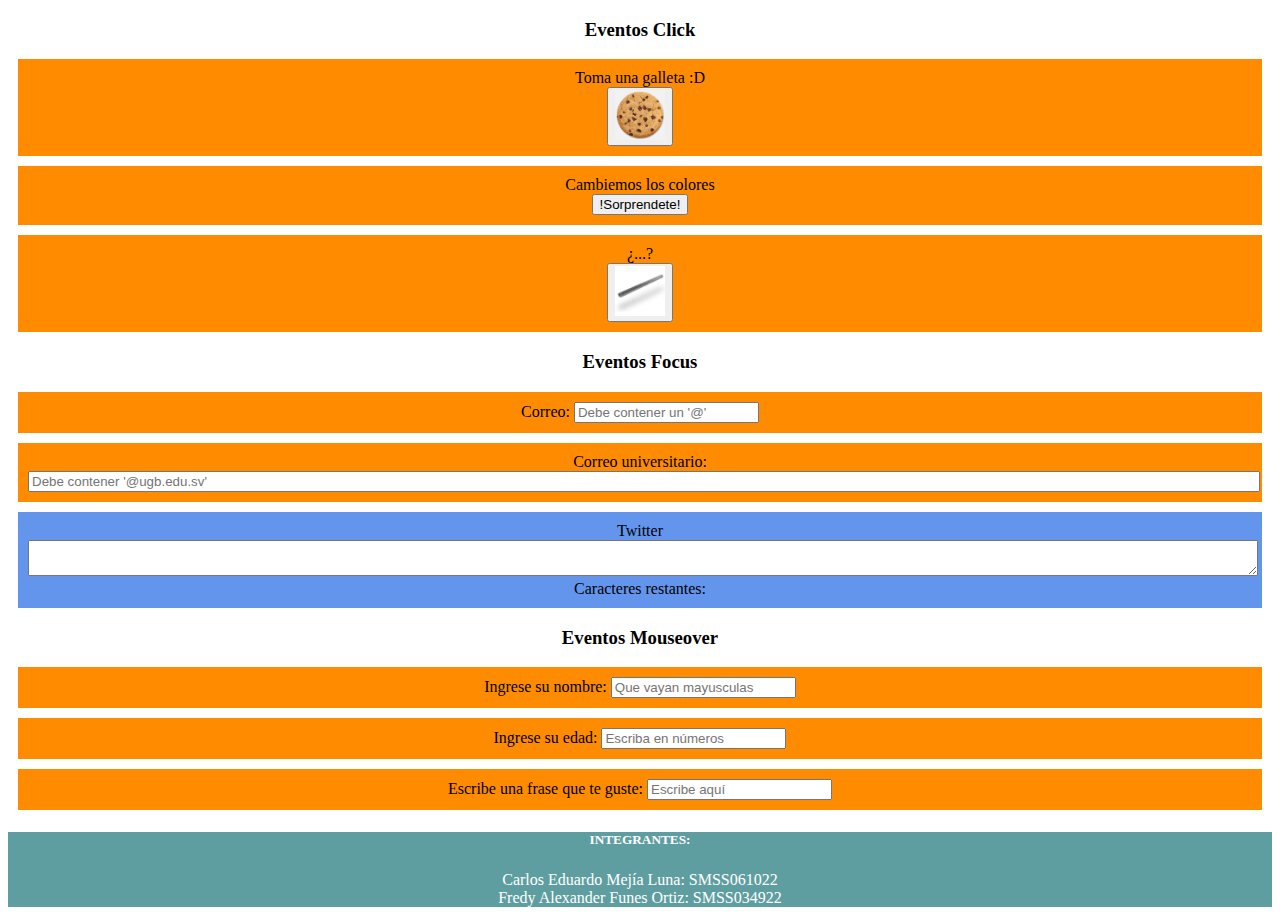
<file: Pagina-Web-Semana-4-main/index.html>
<!DOCTYPE html>
<html lang="es">
<head>
    <meta charset="UTF-8">
    <meta name="viewport" content="width=device-width, initial-scale=1.0">
    <link href="https://cdn.jsdelivr.net/npm/bootstrap@5.3.2/dist/css/bootstrap.min.css" rel="stylesheet" integrity="sha384-T3c6CoIi6uLrA9TneNEoa7RxnatzjcDSCmG1MXxSR1GAsXEV/Dwwykc2MPK8M2HN" crossorigin="anonymous">
    <link rel="stylesheet" href="style.css">
    <title>Práctica semana 4</title>
</head>
<body>
    <div class="container">
        <div class="row">
            <h3 class="eventos">Eventos Click</h3>
        </div>
        <div class="row">
          <div class="col-sm ejemplos">
            Toma una galleta :D
            <div>
                <button type="button" class="boton" id="galleta">
                    <img src="Media/galleta.png" width="50px" height="50px">
                </button>
                <div>
                    <label id="n_clicks_galleta"></label>
                </div>                
            </div>
          </div>
          <div class="col-sm ejemplos" id="multicolor">
            <label>Cambiemos los colores</label>
            <div>
                <button type="button" class="boton" id="cambia_colores">!Sorprendete!</button>
            </div>
            <label id="hexadecimal"></label>
          </div>
          <div class="col-sm ejemplos">
            <label>¿...?</label>
            <div>
                <button type="button"  class="boton" id="barra_metal">
                    <img src="Media/barra_metal.jpg" width="50px" height="50px">
                    <audio id="sonido_barra_metal" src="Media/audio_barra_metal.mp3"></audio>
                </button>
            </div>
          </div>
        </div>
        
        <div class="row">
            <h3 class="eventos">Eventos Focus</h3>
        </div>
        <div class="row">
          <div class="col-sm ejemplos">
            <label>Correo:</label>
            <input  id="input1" placeholder="Debe contener un '@'">
          </div>
          <div class="col-sm ejemplos">
            <label>Correo universitario:</label>
            <input  id="input2" placeholder="Debe contener '@ugb.edu.sv'">
            <label id="correo_invalido"></label>
          </div>
          <div class="col-sm ejemplos twitterbox">
            Twitter
            <div>
                <textarea id="twitter"></textarea>
            </div>
            <label id="num_caracteres">Caracteres restantes: </label>
          </div>
        </div>

        <div class="row">
            <h3 class="eventos">Eventos Mouseover</h3>
        </div>
        <div class="row">
          <div class="col-sm ejemplos">
            <label> Ingrese su nombre:</label>
            <input id="Un nombre y un apellido" placeholder="Que vayan mayusculas">
            <script> 
              
              document.getElementById('Un nombre y un apellido').addEventListener('mouseover', function() {
                  document.getElementById('Un nombre y un apellido').style.backgroundColor = '#3498db';
              });
          
              
              document.getElementById('Un nombre y un apellido').addEventListener('mouseout', function() {
                  document.getElementById('Un nombre y un apellido').style.backgroundColor = '';
              });
          </script>
          </div>
          <div class="col-sm ejemplos">
            <label> Ingrese su edad:</label>
            <input id="miEdadInput" placeholder="Escriba en números">
            <script>
                document.getElementById('miEdadInput').addEventListener('mouseover', function() {
                    document.getElementById('miEdadInput').style.backgroundColor = '#e74c3c';
                });
        
                document.getElementById('miEdadInput').addEventListener('mouseout', function() {
                    document.getElementById('miEdadInput').style.backgroundColor = '';
                });
            </script>
        </div>
        
        <div class="col-sm ejemplos">
          <label>Escribe una frase que te guste:</label>
          <input id="miInputFrase" placeholder="Escribe aquí">
          <script>
              document.getElementById('miInputFrase').addEventListener('mouseover', function() {
                  document.getElementById('miInputFrase').style.backgroundColor = '#00FF00';
              });
      
              document.getElementById('miInputFrase').addEventListener('mouseout', function() {
                  document.getElementById('miInputFrase').style.backgroundColor = '';
              });
          </script>
      </div>
      
    </div>
    <script src="script.js"></script>
</body>
<footer>
    <h5>INTEGRANTES: </h5>
    <div>
        <ul>
            <li>Carlos Eduardo Mejía Luna: SMSS061022</li>
            <li>Fredy Alexander Funes Ortiz: SMSS034922</li>
        </ul>
    </div>

</footer>
</html>
</file>
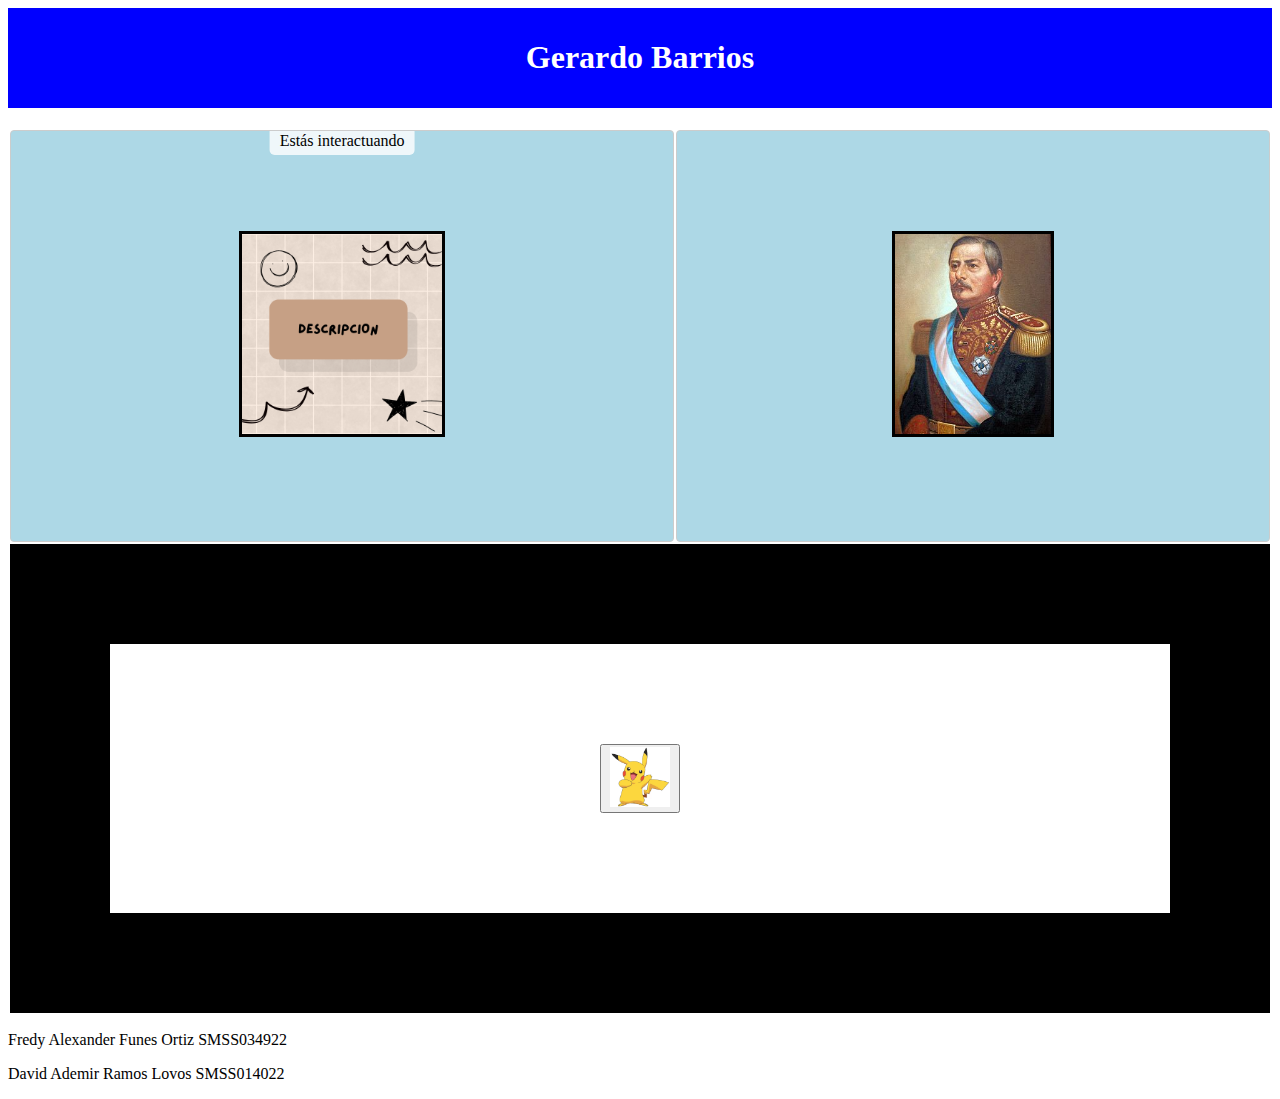
<file: PAR1/lab_02.html>
<!DOCTYPE html>
<html lang="en">
<head>
    <meta charset="UTF-8">
    <meta name="viewport" content="width=device-width, initial-scale=1.0">
    <title>Gerardo Barrios</title>
    <link rel="stylesheet" href="styles.css">
    <style>
        .title {
            background-color: blue;
            color: white;
            padding: 10px;
            text-align: center;
            margin-bottom: 20px; /* Añade espacio debajo del título */
        }

        .box {
            border-radius: 0.25rem;
            margin: 10px;
            background-color: lightblue;
            border: 1px solid #ccc;
            overflow: hidden;
            max-width: 300px;
            position: relative; /* Añadido */
        }

        .box img {
            max-width: 100%;
            height: 200px; /* Establece una altura específica para las imágenes */
            object-fit: cover;
            border: 3px solid black;
        }

        .button-container {
            text-align: center; /* Centra el contenido horizontalmente */
            position: relative; /* Añadido */
        }

        .interaction-message {
            position: absolute;
            top: -20px; /* Ajusta según sea necesario */
            left: 50%;
            transform: translateX(-50%);
            background-color: rgba(255, 255, 255, 0.8);
            padding: 5px 10px;
            border-radius: 5px;
        }

        /* Ajusta el tamaño del botón */
        .button-container button {
            width: 80px; /* Ancho deseado del botón */
            height: auto; /* Altura automática para mantener la proporción */
        }
    </style>
</head>
<body>
    <div class="title">
        <h1>Gerardo Barrios</h1>
    </div>
    <table align="center">
        <tr>
            <td class="box vertical-box" id="box1" tabindex="0">
                <img src="Post Publicacion de Instagram Título carrousel Tips Marketing infantil (1).png" alt="ejemplo 1">
                <p class="interaction-message">Estás interactuando</p> <!-- Nuevo -->
            </td>
            <td class="box" id="box4">
                <img src="250px-GBarrios.jpg" alt="ejemplo 4">
            </td>
        </tr>
        
        <tr>
            <td colspan="2" class="button-container">
                <button id="box7" tabindex="0"><img src="pikachu.jpg" alt="imagen de botón" style="max-width: 60px;"></button> <!-- Modificado -->
            </td>
        </tr>
    </table>

    <footer>
        <p> Fredy Alexander Funes Ortiz SMSS034922 </p> <!-- es el pie de página -->
        <p> David Ademir Ramos Lovos SMSS014022 </p> 
    </footer>

    <script src="lab_02.js"></script>
</body>
</html>
<!-- ¿Utilizaron estilos de boostrap o personalizados? ¿Porqué decidieron hacerlo
de esta forma?
No, porque no lo vimos de forma necesario, sin embargo, pensamos en usarlo.
¿De qué manera utilizaron los listeners? Descríbanlos a continuación.
Cuando hacemos click en la imagen del Capitan Gerardo Barrios.
¿Qué otro tipo de listeners creen que pueden agregar a su página y de qué
manera lo implementarían?
Evento Scroll: 
Puedes usar eventos de scroll para realizar acciones cuando el usuario realiza desplazamiento en la página.-->
</file>
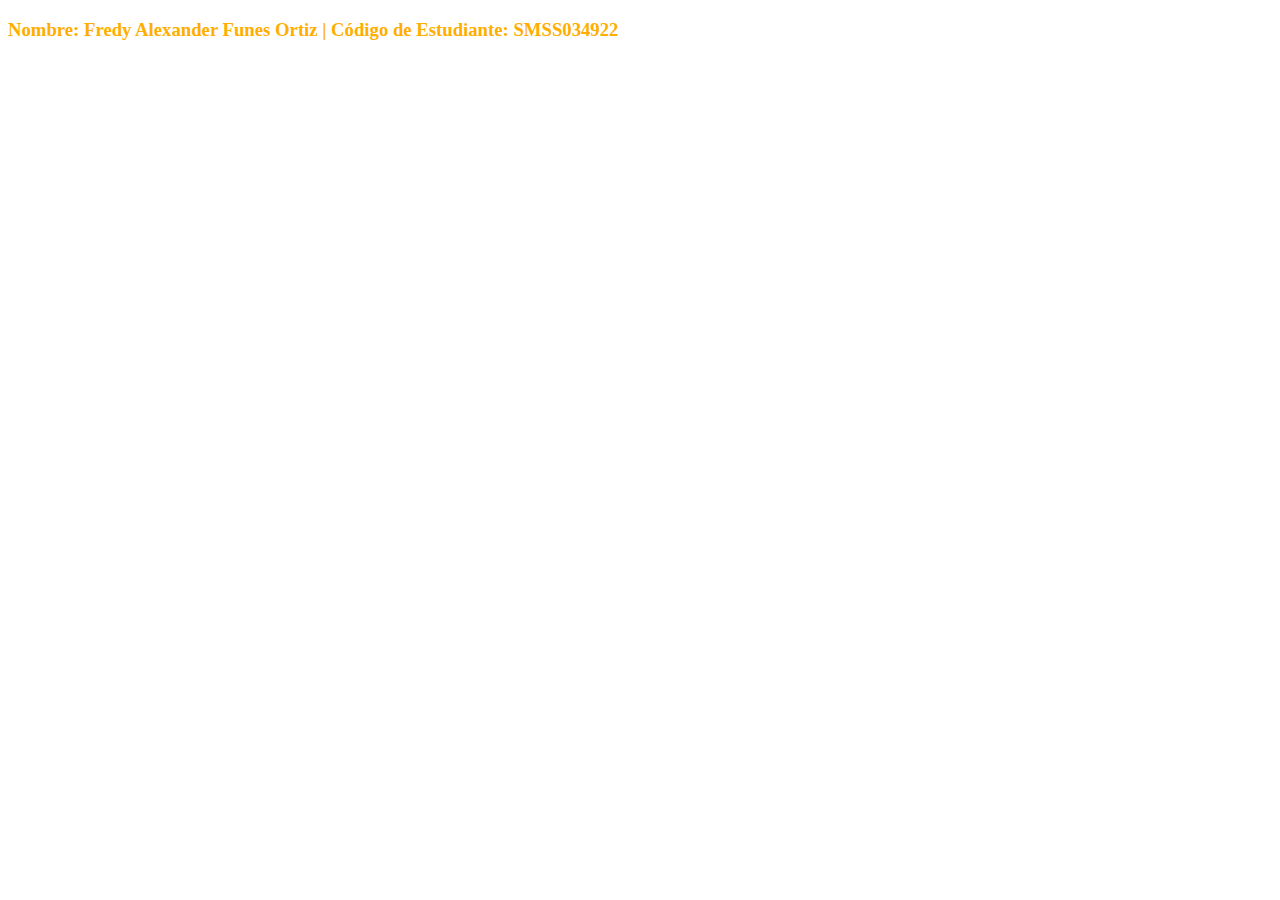
<file: primer lab/grid.html>
<!DOCTYPE html>
<html lang="en">
<head> <link href="https://cdn.jsdelivr.net/npm/bootstrap@5.3.2/dist/css/bootstrap.min.css" rel="stylesheet" integrity="sha384-T3c6CoIi6uLrA9TneNEoa7RxnatzjcDSCmG1MXxSR1GAsXEV/Dwwykc2MPK8M2HN" crossorigin="anonymous">
    <meta charset="UTF-8">
    <meta name="viewport" content="width=device-width, initial-scale=1.0">
    <title>Document</title>
</head>
<body>
    

    <h3 style="color: rgb(255, 174, 0);">Nombre: Fredy Alexander Funes Ortiz | Código de Estudiante: SMSS034922</h3>

    
    <script>
        // Ejercicio 1
        console.log("Ejercicio 1: Operaciones con números");

       
        var numeroEntero = 10;
        var numeroDecimal = 3.5;

        // Suma
        var suma = numeroEntero + numeroDecimal;
        console.log("Suma:", suma);

        // Resta
        var resta = numeroEntero - numeroDecimal;
        console.log("Resta:", resta);

        // Multiplicación
        var multiplicacion = numeroEntero * numeroDecimal;
        console.log("Multiplicación:", multiplicacion);

        // División
        var division = numeroEntero / numeroDecimal;
        console.log("División:", division);

        // Exponente
        var exponente = numeroEntero ** numeroDecimal;
        console.log("Exponente:", exponente);
    </script>

   
    <script>
        // Ejercicio 2
        console.log("Ejercicio 2: Concatenación de cadenas");

        // Declarar variables de cadena
        var nombreCompleto = "Fredy Funes";
        var carneEstudiante = "SMSS034922";

        // Concatenación
        var resultadoConcatenacion = nombreCompleto + " - " + carneEstudiante;
        console.log("Concatenación:", resultadoConcatenacion);
    </script>

    
    <script>
        // Ejercicio 3
        console.log("Ejercicio 3: Convertir un número a cadena de texto");

        // Declarar número
        var numeroParaConvertir = 42;

        // Convertir a cadena de texto
        var numeroComoCadena = String(numeroParaConvertir);
        console.log("Número como cadena de texto:", numeroComoCadena);
    </script>

    
    <script>
        // Ejercicio 4
        console.log("Ejercicio 4: Convertir una cadena a número");

        // Declarar cadena que representa un número
        var cadenaQueRepresentaNumero = "123";

        // Convertir la cadena a número
        var numeroDesdeCadena = Number(cadenaQueRepresentaNumero);
        console.log("Número desde cadena:", numeroDesdeCadena);
    </script>

    
    <script>
        // Ejercicio 5
        console.log("Ejercicio 5: Cálculo de peso");

        // Declarar constantes
        const gravedadTierra = 9.8; // m/s²
        const gravedadLuna = 1.625; 
        const gravedadMarte = 3.72076; 
        const gravedadMercurio = 3.7; 

        
        var masaEnKg = 70; 

        // Calcular peso en la Tierra
        var pesoEnTierra = masaEnKg * gravedadTierra;
        console.log("Peso en la Tierra:", pesoEnTierra.toFixed(2), "N");

        // Calcular peso en la Luna
        var pesoEnLuna = masaEnKg * gravedadLuna;
        console.log("Peso en la Luna:", pesoEnLuna.toFixed(2), "N");

        // Calcular peso en Marte
        var pesoEnMarte = masaEnKg * gravedadMarte;
        console.log("Peso en Marte:", pesoEnMarte.toFixed(4), "N");

        // Calcular peso en Mercurio
        var pesoEnMercurio = masaEnKg * gravedadMercurio;
        console.log("Peso en Mercurio:", pesoEnMercurio.toFixed(2), "N");



        
    </script>

      

</body>
</html>
</file>
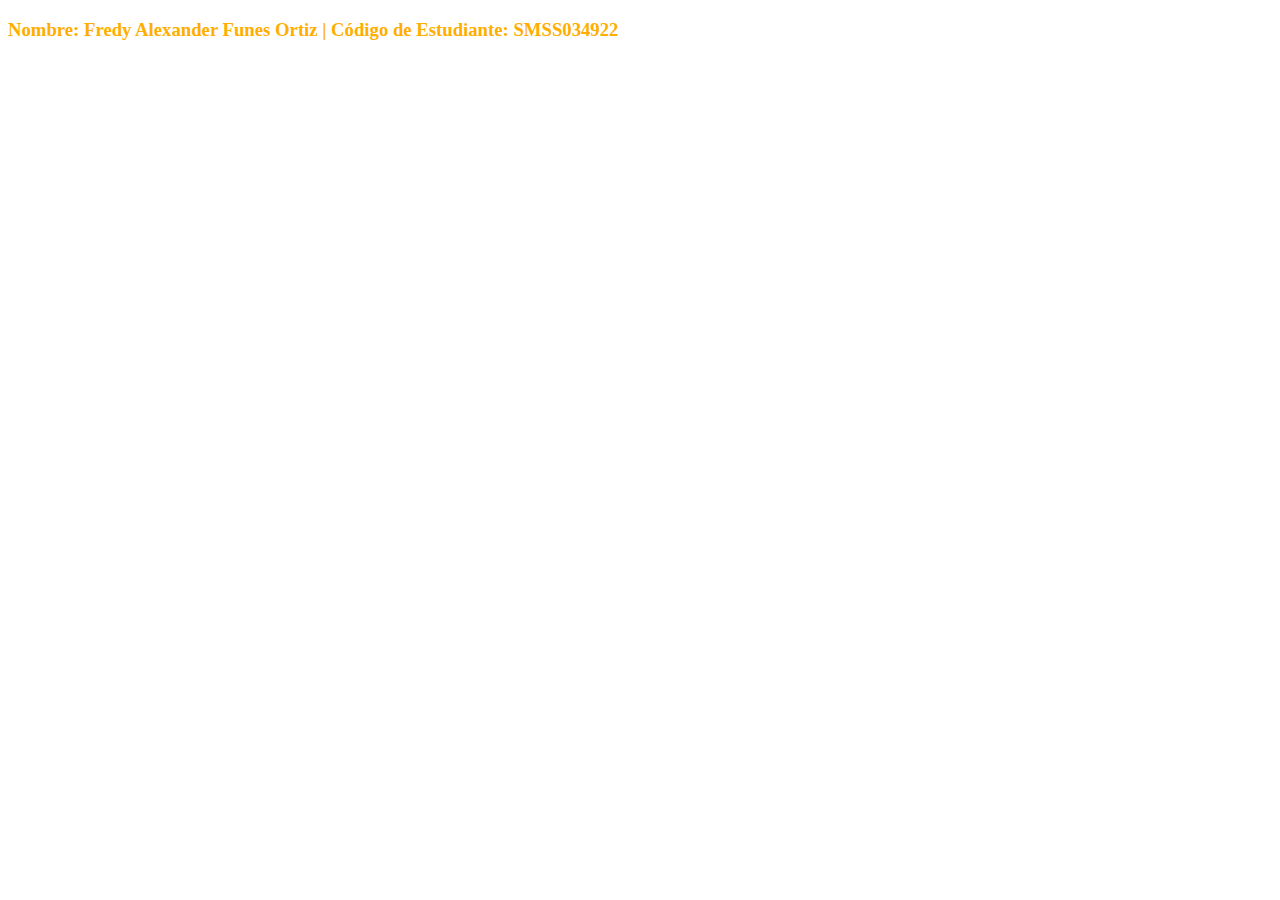
<file: primer lab/inicio.html>
<!DOCTYPE html>
<html lang="es">
<head>
    <meta charset="UTF-8">
    <meta name="viewport" content="width=device-width, initial-scale=1.0">
    <title>Operaciones en JavaScript</title>
</head>
<body>


    <h3 style="color: rgb(255, 174, 0);">Nombre: Fredy Alexander Funes Ortiz | Código de Estudiante: SMSS034922</h3>

    
    <script>
        // Ejercicio 1
        console.log("Ejercicio 1: Operaciones con números");

       
        var numeroEntero = 10;
        var numeroDecimal = 3.5;

        // Suma
        var suma = numeroEntero + numeroDecimal;
        console.log("Suma:", suma);

        // Resta
        var resta = numeroEntero - numeroDecimal;
        console.log("Resta:", resta);

        // Multiplicación
        var multiplicacion = numeroEntero * numeroDecimal;
        console.log("Multiplicación:", multiplicacion);

        // División
        var division = numeroEntero / numeroDecimal;
        console.log("División:", division);

        // Exponente
        var exponente = numeroEntero ** numeroDecimal;
        console.log("Exponente:", exponente);
    </script>

   
    <script>
        // Ejercicio 2
        console.log("Ejercicio 2: Concatenación de cadenas");

        // Declarar variables de cadena
        var nombreCompleto = "Fredy Funes";
        var carneEstudiante = "SMSS034922";

        // Concatenación
        var resultadoConcatenacion = nombreCompleto + " - " + carneEstudiante;
        console.log("Concatenación:", resultadoConcatenacion);
    </script>

    
    <script>
        // Ejercicio 3
        console.log("Ejercicio 3: Convertir un número a cadena de texto");

        // Declarar número
        var numeroParaConvertir = 42;

        // Convertir a cadena de texto
        var numeroComoCadena = String(numeroParaConvertir);
        console.log("Número como cadena de texto:", numeroComoCadena);
    </script>

    
    <script>
        // Ejercicio 4
        console.log("Ejercicio 4: Convertir una cadena a número");

        // Declarar cadena que representa un número
        var cadenaQueRepresentaNumero = "123";

        // Convertir la cadena a número
        var numeroDesdeCadena = Number(cadenaQueRepresentaNumero);
        console.log("Número desde cadena:", numeroDesdeCadena);
    </script>

    
    <script>
        // Ejercicio 5
        console.log("Ejercicio 5: Cálculo de peso");

        // Declarar constantes
        const gravedadTierra = 9.8; // m/s²
        const gravedadLuna = 1.625; 
        const gravedadMarte = 3.72076; 
        const gravedadMercurio = 3.7; 

        
        var masaEnKg = 70; 

        // Calcular peso en la Tierra
        var pesoEnTierra = masaEnKg * gravedadTierra;
        console.log("Peso en la Tierra:", pesoEnTierra.toFixed(2), "N");

        // Calcular peso en la Luna
        var pesoEnLuna = masaEnKg * gravedadLuna;
        console.log("Peso en la Luna:", pesoEnLuna.toFixed(2), "N");

        // Calcular peso en Marte
        var pesoEnMarte = masaEnKg * gravedadMarte;
        console.log("Peso en Marte:", pesoEnMarte.toFixed(4), "N");

        // Calcular peso en Mercurio
        var pesoEnMercurio = masaEnKg * gravedadMercurio;
        console.log("Peso en Mercurio:", pesoEnMercurio.toFixed(2), "N");



        //tarea 1 programacion 2024
    </script>

      

</body>
</html>
</file>
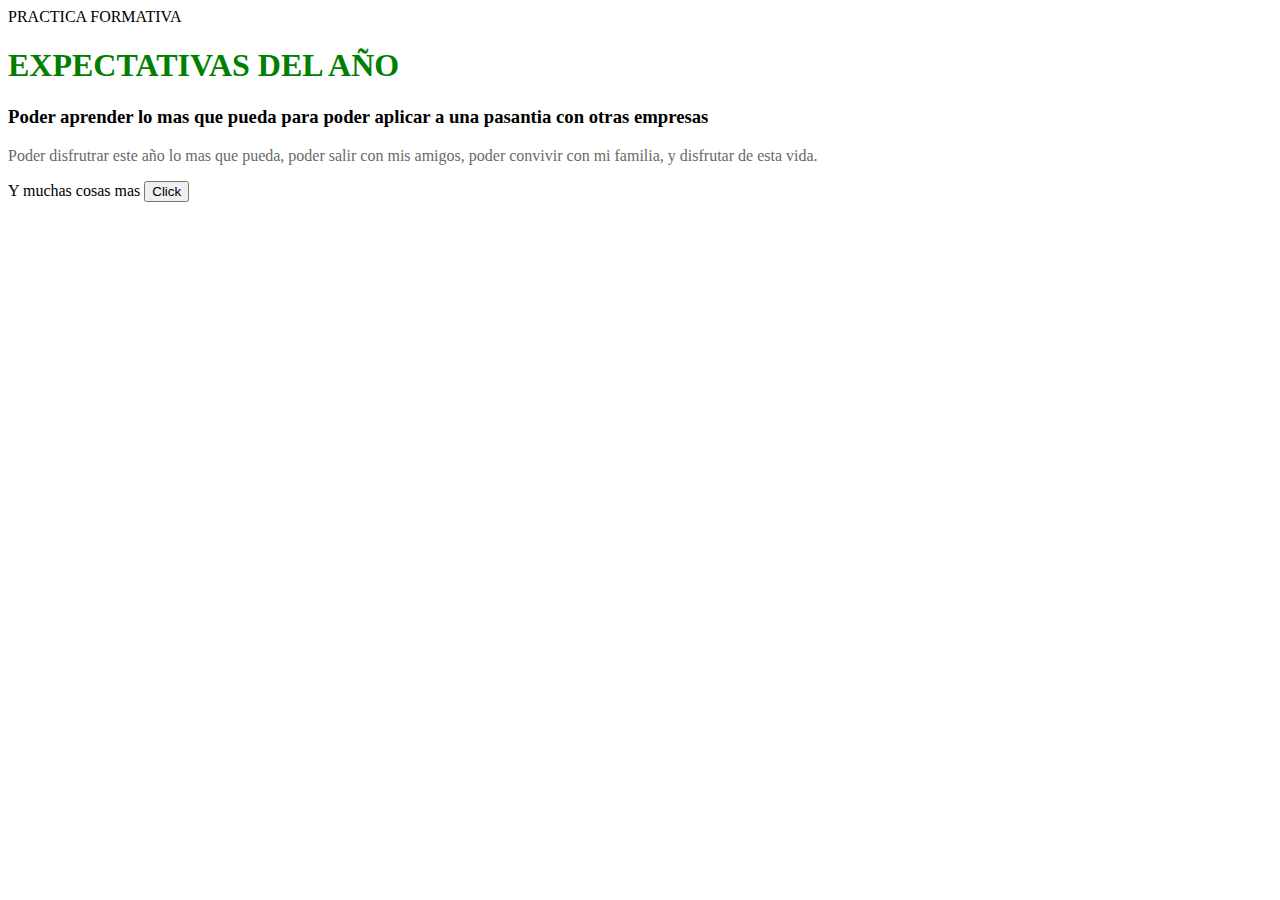
<file: Progra4/pagina.html>
<!DOCTYPE html>
<html lang="en">
    <head>
        <meta charset="UTF-8">
        <meta name="viewport" content="width=device-windth,initial-scale=1,0">
        <title>document</title>
        <link rel="stylesheet" href="hola.css">
    </head>
    <body>
        PRACTICA FORMATIVA
        <h1 id= "titulo">EXPECTATIVAS DEL AÑO</h1>
        <h3>Poder aprender lo mas que pueda para poder aplicar a una pasantia con otras empresas</h3>
        <p>Poder disfrutrar este año lo mas que pueda, poder salir con mis amigos, poder convivir con mi familia, y disfrutar de esta vida.</p>
    Y muchas cosas mas 
    
    <button type="button" onclick="funcion()">Click</button>
<script src="scripts.js"></script>
    </body>
</html>
</file>
<file: Pagina-Web-Semana-4-main/style.css>
.ejemplos{
    background-color: darkorange;
    margin: 10px;
    padding: 10px;
    text-align: center;
}

.eventos{
    text-align: center;
}

footer{
    background-color:cadetblue;
    text-align: center;
    color: white;
}

ul {
    list-style: none; 
    padding: 0; 
}

#input2{
    width: 100%;
}

#correo_invalido{
    color: red;
    border-color: red;
}

#twitter{
    width: 100%;
}

.twitterbox{
    background-color:cornflowerblue;
}
</file>
<file: PAR1/styles.css>
table {

    width: 100%;
}

td {
    border: 100px solid black;
    padding: 100px;
    text-align: center;
}

.box {
    position: relative;
}

.overlay-text {
    position: absolute;
    top: 50%;
    left: 50%;
    transform: translate(-50%, -50%);
    background-color: rgba(255, 255, 255, 0.8);
    padding: 5px;
    border-radius: 5px;
    max-width: 200%; /* Ajusta el ancho máximo del contenedor según sea necesario */
    text-align: center;
    font-size: 9px; /* Ajusta el tamaño del texto según sea necesario */
}
</file>
<file: Progra4/hola.css>
p{
    color:dimgray
}

#titulo{
    color: green;
}

.encabezado{
    color: blueviolet;
}
</file>
